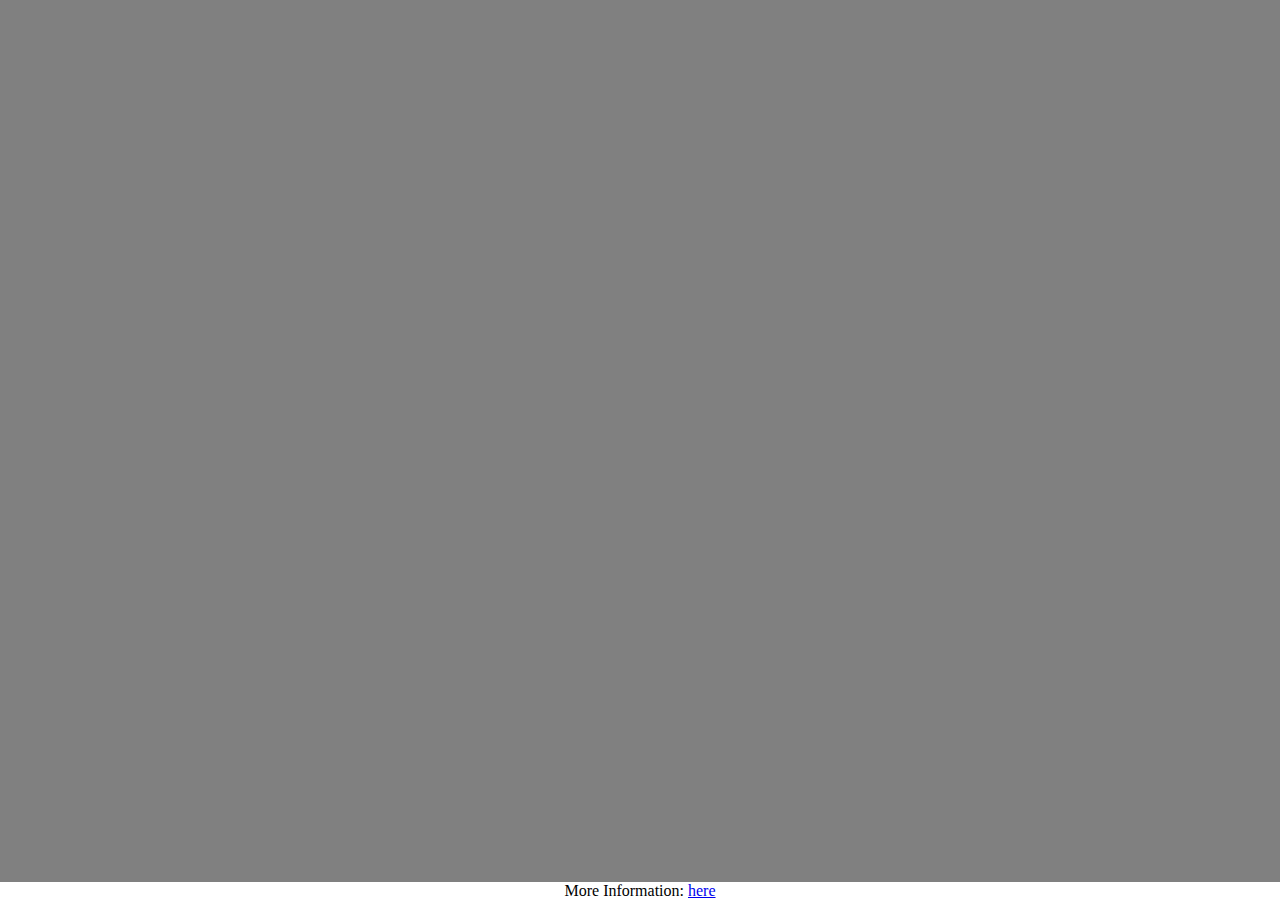
<file: char-bar-d3/index.html>
<!DOCTYPE html>
<html lang="en">
  <head>
    <meta charset="UTF-8" />
    <meta http-equiv="X-UA-Compatible" content="IE=edge" />
    <meta name="viewport" content="width=device-width, initial-scale=1.0" />
    <link rel="stylesheet" href="css/style.css" />
    <script src="https://d3js.org/d3.v7.min.js"></script>
    <title>D3 Char</title>
  </head>
  <body>
    <footer>
      More Information:
      <a href="http://www.bea.gov/national/pdf/nipaguid.pdf">here</a>
    </footer>
  </body>
  <script src="scripts/main.js"></script>
</html>
</file>
<file: char-bar-d3/css/style.css>
html {
  height: 100%;
  display: flex;
  align-items: center;
  align-content: center;
  justify-content: center;
}

body {
  background: gray;
}
.bar:hover {
  fill: black;
}

#container {
  display: flex;
  position: relative;
  flex-direction: column;
  justify-content: center;
  align-items: center;
  background: white;
  -webkit-box-shadow: 5px 5px 0px 0px #289fed, 10px 10px 0px 0px #5fb8ff;
  box-shadow: 5px 5px 0px 0px #289fed, 10px 10px 0px 0px #5fb8ff;
}
#title {
  position: absolute;
  margin-top: -50%;
  font-size: 48px;
}

footer {
  position: fixed;
  bottom: 0;
  background: white;
  width: 100%;
  left: 0;
  text-align: center;
}
#tooltip {
  position: absolute;
  padding: 2px;
  font: 16px sans-serif;
  border: 0px;
  border-radius: 8px;
  pointer-events: none;
  background: lightsteelblue;
}
#x-axis-label {
  position: absolute;
  transform: rotate(-90deg);
}
</file>
